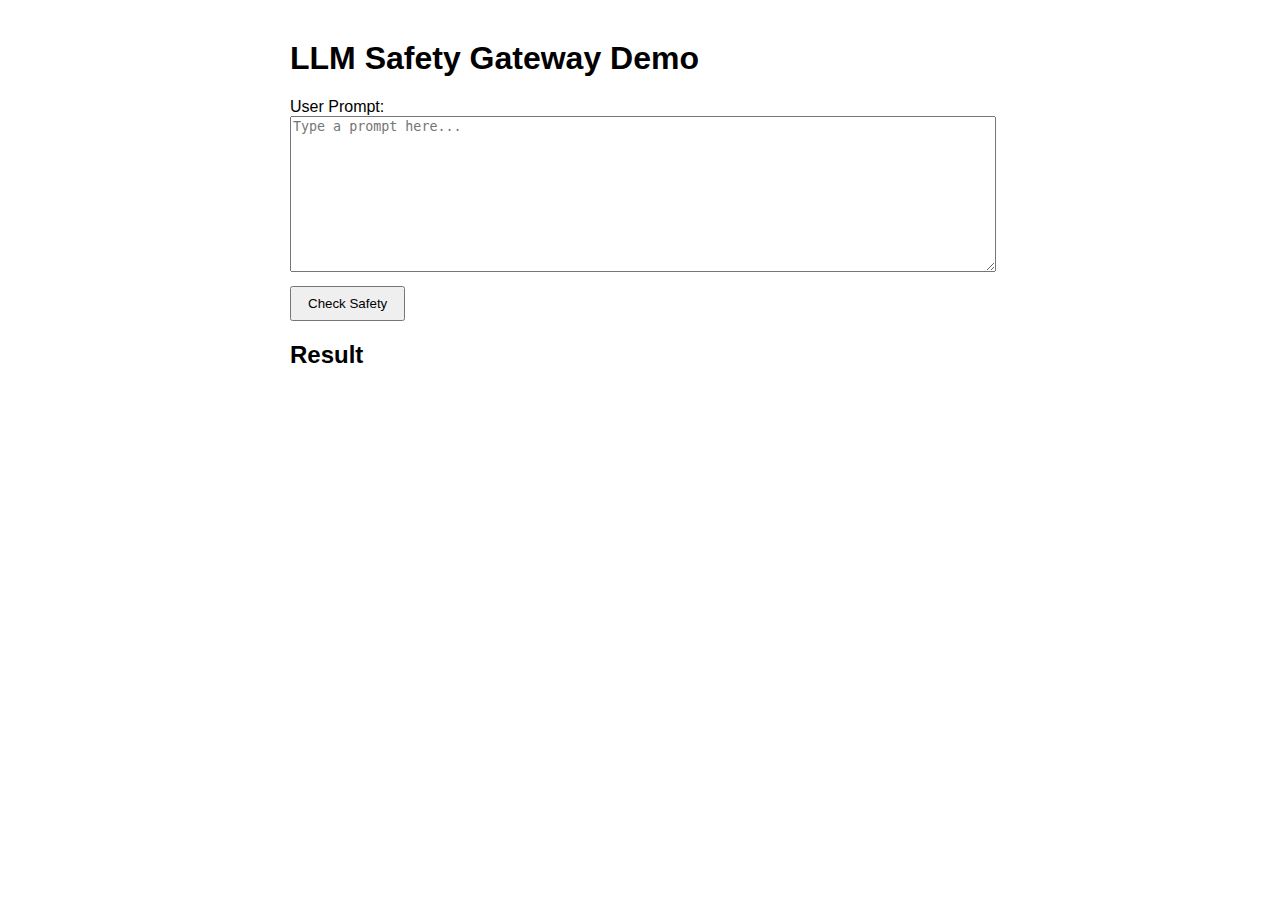
<file: index.html>
<!DOCTYPE html>
<html>
<head>
  <meta charset="UTF-8">
  <title>LLM Safety Gateway Demo</title>
  <style>
    body { font-family: sans-serif; max-width: 700px; margin: 40px auto; }
    textarea { width: 100%; height: 150px; }
    button { margin-top: 10px; padding: 8px 16px; }
    pre { background: #f5f5f5; padding: 10px; white-space: pre-wrap; }
    .flag-true { color: red; font-weight: bold; }
    .flag-false { color: green; font-weight: bold; }
  </style>
</head>
<body>
  <h1>LLM Safety Gateway Demo</h1>

  <label for="prompt">User Prompt:</label>
  <textarea id="prompt" placeholder="Type a prompt here..."></textarea>
  <br>
  <button id="checkBtn">Check Safety</button>

  <h2>Result</h2>
  <div id="result"></div>

  <script>
    // 🔹 Adjust this if your backend runs on a different port/host
    const API_URL = "http://127.0.0.1:8080/safe-check";

    async function safeCheck(prompt) {
      const res = await fetch(API_URL, {
        method: "POST",
        headers: { "Content-Type": "application/json" },
        body: JSON.stringify({ prompt })
      });

      if (!res.ok) {
        throw new Error("Request failed with status " + res.status);
      }
      return await res.json();
    }

    document.getElementById("checkBtn").addEventListener("click", async () => {
      const prompt = document.getElementById("prompt").value.trim();
      const resultDiv = document.getElementById("result");
      if (!prompt) {
        resultDiv.innerHTML = "<p>Please enter a prompt.</p>";
        return;
      }

      resultDiv.innerHTML = "<p>Checking...</p>";

      try {
        const data = await safeCheck(prompt);
        const flagClass = data.flagged ? "flag-true" : "flag-false";
        const flagText = data.flagged ? "FLAGGED ❌" : "NOT FLAGGED ✅";

        resultDiv.innerHTML = `
          <p class="${flagClass}">Overall: ${flagText}</p>
          <pre>${JSON.stringify(data, null, 2)}</pre>
        `;
      } catch (err) {
        console.error(err);
        resultDiv.innerHTML = "<p>Error: " + err.message + "</p>";
      }
    });
  </script>
</body>
</html>
</file>
